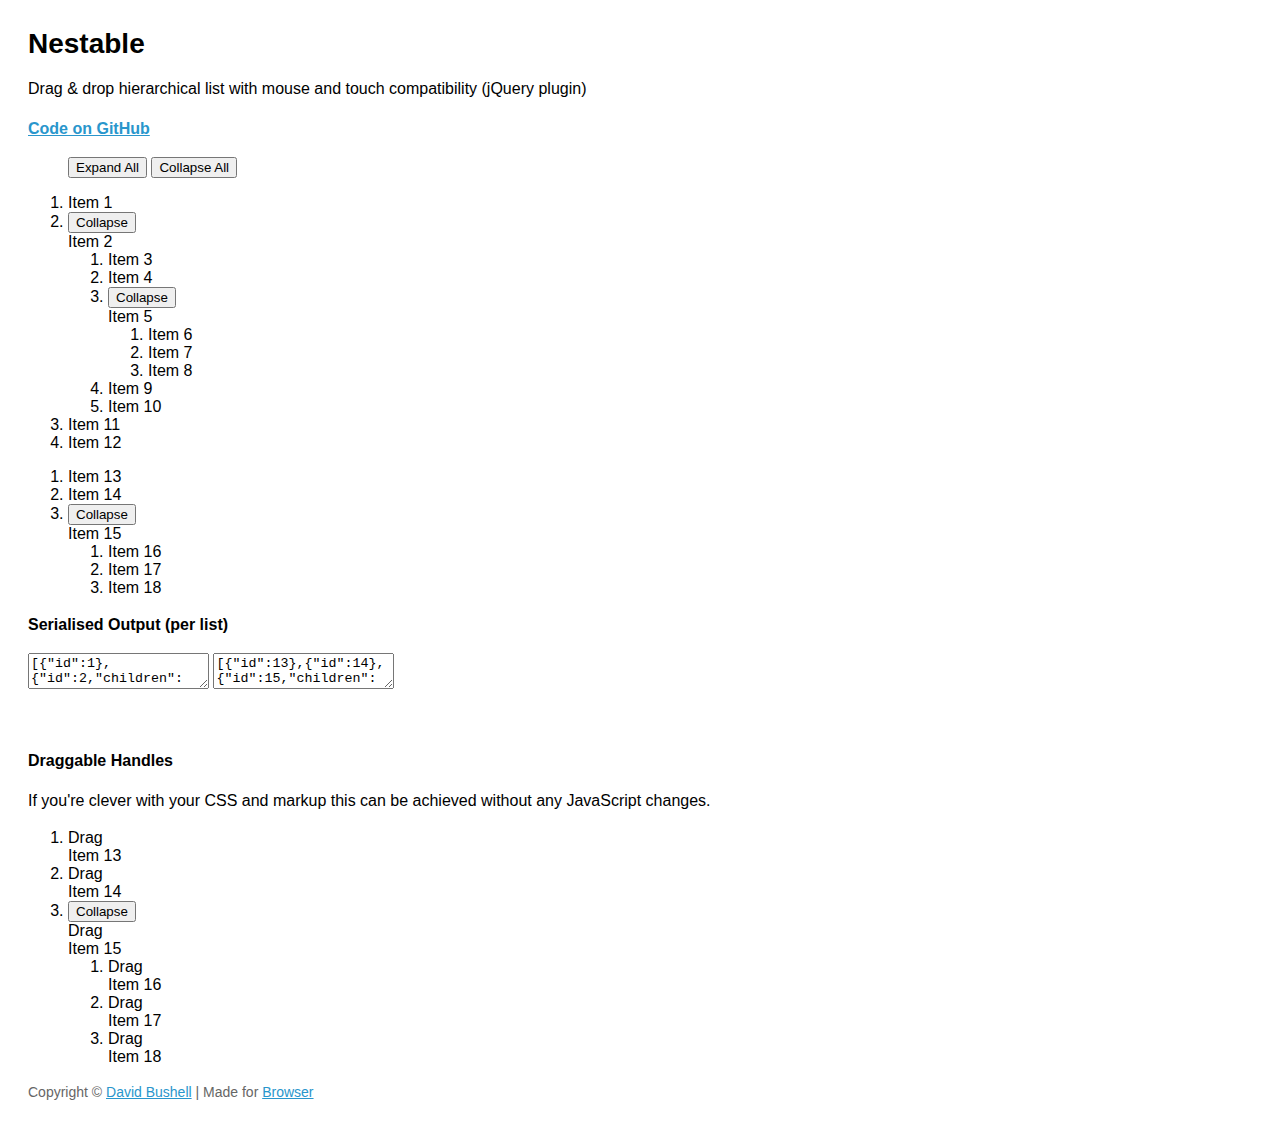
<file: src/main/resources/static/js/nestable/index.html>
<!DOCTYPE html>
<!--[if lt IE 7]> <html lang="en" class="lt-ie9 lt-ie8 lt-ie7"> <![endif]-->
<!--[if IE 7]>    <html lang="en" class="lt-ie9 lt-ie8"> <![endif]-->
<!--[if IE 8]>    <html lang="en" class="lt-ie9"> <![endif]-->
<!--[if IE 9]>    <html lang="en" class="ie9"> <![endif]-->
<!--[if gt IE 9]><!--> <html lang="en"> <!--<![endif]-->
<head>
    <meta charset="utf-8">
    <meta name="viewport" content="width=device-width, initial-scale=1, minimum-scale=1">
    <title>Nestable</title>
    <style type="text/css">

.cf:after { visibility: hidden; display: block; font-size: 0; content: " "; clear: both; height: 0; }
* html .cf { zoom: 1; }
*:first-child+html .cf { zoom: 1; }

html { margin: 0; padding: 0; }
body { font-size: 100%; margin: 0; padding: 1.75em; font-family: 'Helvetica Neue', Arial, sans-serif; }

h1 { font-size: 1.75em; margin: 0 0 0.6em 0; }

a { color: #2996cc; }
a:hover { text-decoration: none; }

p { line-height: 1.5em; }
.small { color: #666; font-size: 0.875em; }
.large { font-size: 1.25em; }



    </style>
</head>
<body>

    <h1>Nestable</h1>

    <p>Drag &amp; drop hierarchical list with mouse and touch compatibility (jQuery plugin)</p>

    <p><strong><a href="https://github.com/dbushell/Nestable">Code on GitHub</a></strong></p>

    <menu id="nestable-menu">
        <button type="button" data-action="expand-all">Expand All</button>
        <button type="button" data-action="collapse-all">Collapse All</button>
    </menu>

    <div class="cf nestable-lists">

        <div class="dd" id="nestable">
            <ol class="dd-list">
                <li class="dd-item" data-id="1">
                    <div class="dd-handle">Item 1</div>
                </li>
                <li class="dd-item" data-id="2">
                    <div class="dd-handle">Item 2</div>
                    <ol class="dd-list">
                        <li class="dd-item" data-id="3"><div class="dd-handle">Item 3</div></li>
                        <li class="dd-item" data-id="4"><div class="dd-handle">Item 4</div></li>
                        <li class="dd-item" data-id="5">
                            <div class="dd-handle">Item 5</div>
                            <ol class="dd-list">
                                <li class="dd-item" data-id="6"><div class="dd-handle">Item 6</div></li>
                                <li class="dd-item" data-id="7"><div class="dd-handle">Item 7</div></li>
                                <li class="dd-item" data-id="8"><div class="dd-handle">Item 8</div></li>
                            </ol>
                        </li>
                        <li class="dd-item" data-id="9"><div class="dd-handle">Item 9</div></li>
                        <li class="dd-item" data-id="10"><div class="dd-handle">Item 10</div></li>
                    </ol>
                </li>
                <li class="dd-item" data-id="11">
                    <div class="dd-handle">Item 11</div>
                </li>
                <li class="dd-item" data-id="12">
                    <div class="dd-handle">Item 12</div>
                </li>
            </ol>
        </div>

        <div class="dd" id="nestable2">
            <ol class="dd-list">
                <li class="dd-item" data-id="13">
                    <div class="dd-handle">Item 13</div>
                </li>
                <li class="dd-item" data-id="14">
                    <div class="dd-handle">Item 14</div>
                </li>
                <li class="dd-item" data-id="15">
                    <div class="dd-handle">Item 15</div>
                    <ol class="dd-list">
                        <li class="dd-item" data-id="16"><div class="dd-handle">Item 16</div></li>
                        <li class="dd-item" data-id="17"><div class="dd-handle">Item 17</div></li>
                        <li class="dd-item" data-id="18"><div class="dd-handle">Item 18</div></li>
                    </ol>
                </li>
            </ol>
        </div>

    </div>

    <p><strong>Serialised Output (per list)</strong></p>

    <textarea id="nestable-output"></textarea>
    <textarea id="nestable2-output"></textarea>

    <p>&nbsp;</p>

    <div class="cf nestable-lists">

    <p><strong>Draggable Handles</strong></p>

    <p>If you're clever with your CSS and markup this can be achieved without any JavaScript changes.</p>

        <div class="dd" id="nestable3">
            <ol class="dd-list">
                <li class="dd-item dd3-item" data-id="13">
                    <div class="dd-handle dd3-handle">Drag</div><div class="dd3-content">Item 13</div>
                </li>
                <li class="dd-item dd3-item" data-id="14">
                    <div class="dd-handle dd3-handle">Drag</div><div class="dd3-content">Item 14</div>
                </li>
                <li class="dd-item dd3-item" data-id="15">
                    <div class="dd-handle dd3-handle">Drag</div><div class="dd3-content">Item 15</div>
                    <ol class="dd-list">
                        <li class="dd-item dd3-item" data-id="16">
                            <div class="dd-handle dd3-handle">Drag</div><div class="dd3-content">Item 16</div>
                        </li>
                        <li class="dd-item dd3-item" data-id="17">
                            <div class="dd-handle dd3-handle">Drag</div><div class="dd3-content">Item 17</div>
                        </li>
                        <li class="dd-item dd3-item" data-id="18">
                            <div class="dd-handle dd3-handle">Drag</div><div class="dd3-content">Item 18</div>
                        </li>
                    </ol>
                </li>
            </ol>
        </div>

    </div>

    <p class="small">Copyright &copy; <a href="http://dbushell.com/">David Bushell</a> | Made for <a href="http://www.browserlondon.com/">Browser</a></p>

<script src="http://ajax.googleapis.com/ajax/libs/jquery/1.7.2/jquery.min.js"></script>
<script src="jquery.nestable.js"></script>
<script>

$(document).ready(function()
{

    var updateOutput = function(e)
    {
        var list   = e.length ? e : $(e.target),
            output = list.data('output');
        if (window.JSON) {
            output.val(window.JSON.stringify(list.nestable('serialize')));//, null, 2));
        } else {
            output.val('JSON browser support required for this demo.');
        }
    };

    // activate Nestable for list 1
    $('#nestable').nestable({
        group: 1
    })
    .on('change', updateOutput);
    
    // activate Nestable for list 2
    $('#nestable2').nestable({
        group: 1
    })
    .on('change', updateOutput);

    // output initial serialised data
    updateOutput($('#nestable').data('output', $('#nestable-output')));
    updateOutput($('#nestable2').data('output', $('#nestable2-output')));

    $('#nestable-menu').on('click', function(e)
    {
        var target = $(e.target),
            action = target.data('action');
        if (action === 'expand-all') {
            $('.dd').nestable('expandAll');
        }
        if (action === 'collapse-all') {
            $('.dd').nestable('collapseAll');
        }
    });

    $('#nestable3').nestable();

});
</script>
</body>
</html>
</file>
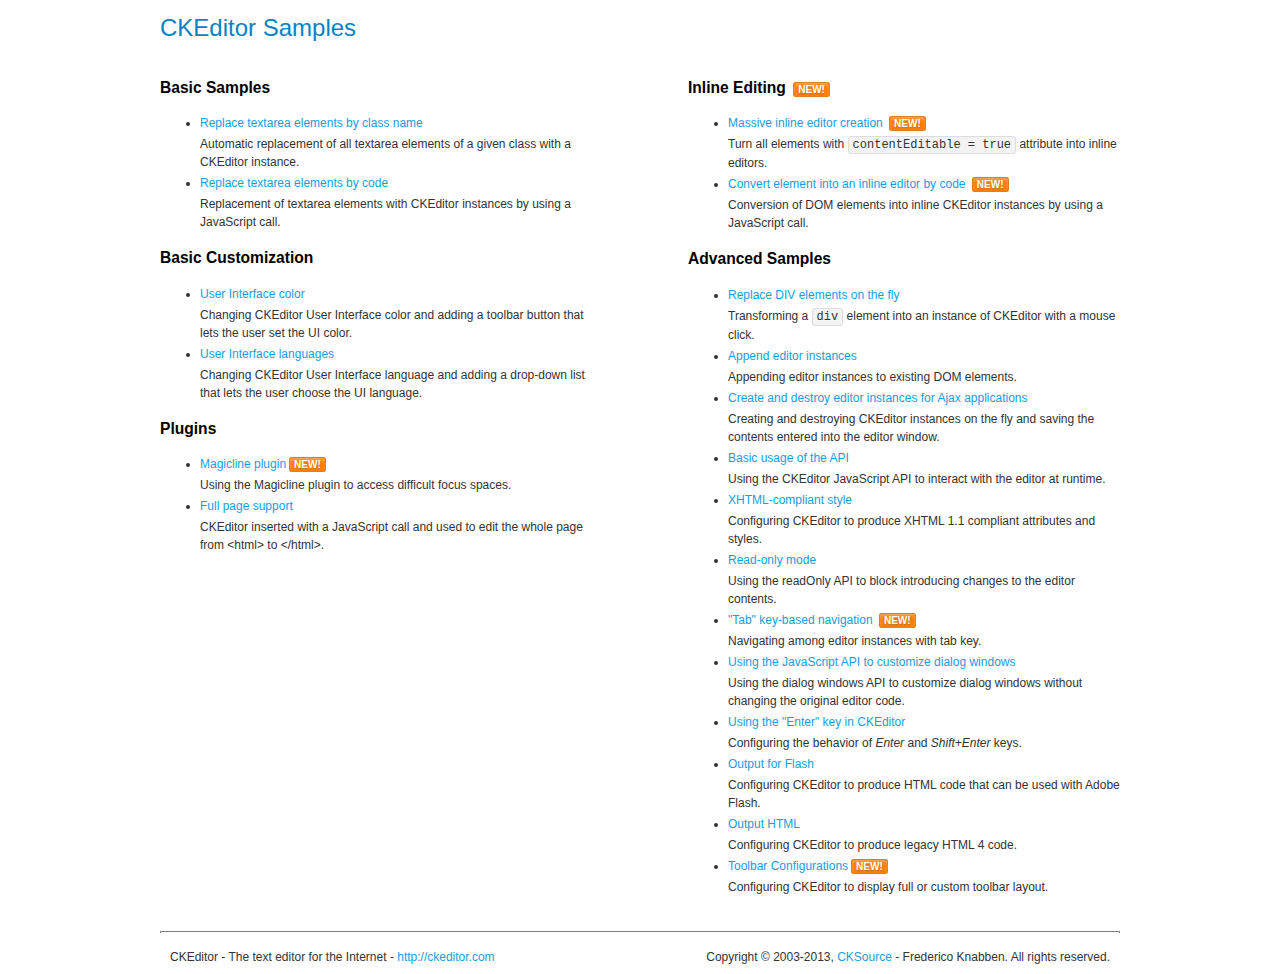
<file: src/main/resources/static/js/ckeditor/samples/index.html>
<!DOCTYPE html>
<!--
Copyright (c) 2003-2013, CKSource - Frederico Knabben. All rights reserved.
For licensing, see LICENSE.html or http://ckeditor.com/license
-->
<html>
<head>
	<title>CKEditor Samples</title>
	<meta charset="utf-8">
	<link rel="stylesheet" href="sample.css">
</head>
<body>
	<h1 class="samples">
		CKEditor Samples
	</h1>
	<div class="twoColumns">
		<div class="twoColumnsLeft">
			<h2 class="samples">
				Basic Samples
			</h2>
			<dl class="samples">
				<dt><a class="samples" href="replacebyclass.html">Replace textarea elements by class name</a></dt>
				<dd>Automatic replacement of all textarea elements of a given class with a CKEditor instance.</dd>

				<dt><a class="samples" href="replacebycode.html">Replace textarea elements by code</a></dt>
				<dd>Replacement of textarea elements with CKEditor instances by using a JavaScript call.</dd>
			</dl>

			<h2 class="samples">
				Basic Customization
			</h2>
			<dl class="samples">
				<dt><a class="samples" href="uicolor.html">User Interface color</a></dt>
				<dd>Changing CKEditor User Interface color and adding a toolbar button that lets the user set the UI color.</dd>

				<dt><a class="samples" href="uilanguages.html">User Interface languages</a></dt>
				<dd>Changing CKEditor User Interface language and adding a drop-down list that lets the user choose the UI language.</dd>
			</dl>


			<h2 class="samples">Plugins</h2>
<dl class="samples">
<dt><a class="samples" href="plugins/magicline/magicline.html">Magicline plugin</a><span class="new">New!</span></dt>
<dd>Using the Magicline plugin to access difficult focus spaces.</dd>

<dt><a class="samples" href="plugins/wysiwygarea/fullpage.html">Full page support</a></dt>
<dd>CKEditor inserted with a JavaScript call and used to edit the whole page from &lt;html&gt; to &lt;/html&gt;.</dd>
</dl>
		</div>
		<div class="twoColumnsRight">
			<h2 class="samples">
				Inline Editing <span class="new">New!</span>
			</h2>
			<dl class="samples">
				<dt><a class="samples" href="inlineall.html">Massive inline editor creation</a> <span class="new">New!</span></dt>
				<dd>Turn all elements with <code>contentEditable = true</code> attribute into inline editors.</dd>

				<dt><a class="samples" href="inlinebycode.html">Convert element into an inline editor by code</a> <span class="new">New!</span></dt>
				<dd>Conversion of DOM elements into inline CKEditor instances by using a JavaScript call.</dd>

				
			</dl>

			<h2 class="samples">
				Advanced Samples
			</h2>
			<dl class="samples">
				<dt><a class="samples" href="divreplace.html">Replace DIV elements on the fly</a></dt>
				<dd>Transforming a <code>div</code> element into an instance of CKEditor with a mouse click.</dd>

				<dt><a class="samples" href="appendto.html">Append editor instances</a></dt>
				<dd>Appending editor instances to existing DOM elements.</dd>

				<dt><a class="samples" href="ajax.html">Create and destroy editor instances for Ajax applications</a></dt>
				<dd>Creating and destroying CKEditor instances on the fly and saving the contents entered into the editor window.</dd>

				<dt><a class="samples" href="api.html">Basic usage of the API</a></dt>
				<dd>Using the CKEditor JavaScript API to interact with the editor at runtime.</dd>

				<dt><a class="samples" href="xhtmlstyle.html">XHTML-compliant style</a></dt>
				<dd>Configuring CKEditor to produce XHTML 1.1 compliant attributes and styles.</dd>

				<dt><a class="samples" href="readonly.html">Read-only mode</a></dt>
				<dd>Using the readOnly API to block introducing changes to the editor contents.</dd>

				<dt><a class="samples" href="tabindex.html">"Tab" key-based navigation</a> <span class="new">New!</span></dt>
				<dd>Navigating among editor instances with tab key.</dd>


				
<dt><a class="samples" href="plugins/dialog/dialog.html">Using the JavaScript API to customize dialog windows</a></dt>
<dd>Using the dialog windows API to customize dialog windows without changing the original editor code.</dd>

<dt><a class="samples" href="plugins/enterkey/enterkey.html">Using the &quot;Enter&quot; key in CKEditor</a></dt>
<dd>Configuring the behavior of <em>Enter</em> and <em>Shift+Enter</em> keys.</dd>

<dt><a class="samples" href="plugins/htmlwriter/outputforflash.html">Output for Flash</a></dt>
<dd>Configuring CKEditor to produce HTML code that can be used with Adobe Flash.</dd>

<dt><a class="samples" href="plugins/htmlwriter/outputhtml.html">Output HTML</a></dt>
<dd>Configuring CKEditor to produce legacy HTML 4 code.</dd>

<dt><a class="samples" href="plugins/toolbar/toolbar.html">Toolbar Configurations</a><span class="new">New!</span></dt>
<dd>Configuring CKEditor to display full or custom toolbar layout.</dd>

			</dl>
		</div>
	</div>
	<div id="footer">
		<hr>
		<p>
			CKEditor - The text editor for the Internet - <a class="samples" href="http://ckeditor.com/">http://ckeditor.com</a>
		</p>
		<p id="copy">
			Copyright &copy; 2003-2013, <a class="samples" href="http://cksource.com/">CKSource</a> - Frederico Knabben. All rights reserved.
		</p>
	</div>
</body>
</html>
</file>
<file: src/main/resources/static/js/ckeditor/samples/sample.css>
/*
Copyright (c) 2003-2013, CKSource - Frederico Knabben. All rights reserved.
For licensing, see LICENSE.html or http://ckeditor.com/license
*/

html, body, h1, h2, h3, h4, h5, h6, div, span, blockquote, p, address, form, fieldset, img, ul, ol, dl, dt, dd, li, hr, table, td, th, strong, em, sup, sub, dfn, ins, del, q, cite, var, samp, code, kbd, tt, pre
{
	line-height: 1.5em;
}

body
{
	padding: 10px 30px;
}

input, textarea, select, option, optgroup, button, td, th
{
	font-size: 100%;
}

pre, code, kbd, samp, tt
{
	font-family: monospace,monospace;
	font-size: 1em;
}

body {
    width: 960px;
    margin: 0 auto;
}

code
{
	background: #f3f3f3;
	border: 1px solid #ddd;
	padding: 1px 4px;

	-moz-border-radius: 3px;
	-webkit-border-radius: 3px;
	border-radius: 3px;
}

.new
{
	background: #FF7E00;
	border: 1px solid #DA8028;
	color: #fff;
	font-size: 10px;
	font-weight: bold;
	padding: 1px 4px;
	text-shadow: 0 1px 0 #C97626;
	text-transform: uppercase;
	margin: 0 0 0 3px;

	-moz-border-radius: 3px;
	-webkit-border-radius: 3px;
	border-radius: 3px;

	-moz-box-shadow: 0 2px 3px 0 #FFA54E inset;
	-webkit-box-shadow: 0 2px 3px 0 #FFA54E inset;
	box-shadow: 0 2px 3px 0 #FFA54E inset;
}

h1.samples
{
	color: #0782C1;
	font-size: 200%;
	font-weight: normal;
	margin: 0;
	padding: 0;
}

h1.samples a
{
	color: #0782C1;
	text-decoration: none;
	border-bottom: 1px dotted #0782C1;
}

.samples a:hover
{
	border-bottom: 1px dotted #0782C1;
}

h2.samples
{
	color: #000000;
	font-size: 130%;
	margin: 15px 0 0 0;
	padding: 0;
}

p, blockquote, address, form, pre, dl, h1.samples, h2.samples
{
	margin-bottom: 15px;
}

ul.samples
{
	margin-bottom: 15px;
}

.clear
{
	clear: both;
}

fieldset
{
	margin: 0;
	padding: 10px;
}

body, input, textarea
{
	color: #333333;
	font-family: Arial, Helvetica, sans-serif;
}

body
{
	font-size: 75%;
}

a.samples
{
	color: #189DE1;
	text-decoration: none;
}

form
{
	margin: 0;
	padding: 0;
}

pre.samples
{
	background-color: #F7F7F7;
	border: 1px solid #D7D7D7;
	overflow: auto;
	padding: 0.25em;
	white-space: pre-wrap; /* CSS 2.1 */
	word-wrap: break-word; /* IE7 */
	-moz-tab-size: 4;
	-o-tab-size: 4;
	-webkit-tab-size: 4;
	tab-size: 4;
}

#footer
{
	clear: both;
	padding-top: 10px;
}

#footer hr
{
	margin: 10px 0 15px 0;
	height: 1px;
	border: solid 1px gray;
	border-bottom: none;
}

#footer p
{
	margin: 0 10px 10px 10px;
	float: left;
}

#footer #copy
{
	float: right;
}

#outputSample
{
	width: 100%;
	table-layout: fixed;
}

#outputSample thead th
{
	color: #dddddd;
	background-color: #999999;
	padding: 4px;
	white-space: nowrap;
}

#outputSample tbody th
{
	vertical-align: top;
	text-align: left;
}

#outputSample pre
{
	margin: 0;
	padding: 0;
}

.description
{
	border: 1px dotted #B7B7B7;
	margin-bottom: 10px;
	padding: 10px 10px 0;
	overflow: hidden;
}

label
{
	display: block;
	margin-bottom: 6px;
}

/**
 *	CKEditor editables are automatically set with the "cke_editable" class
 *	plus cke_editable_(inline|themed) depending on the editor type.
 */

/* Style a bit the inline editables. */
.cke_editable.cke_editable_inline
{
	cursor: pointer;
}

/* Once an editable element gets focused, the "cke_focus" class is
   added to it, so we can style it differently. */
.cke_editable.cke_editable_inline.cke_focus
{
	box-shadow: inset 0px 0px 20px 3px #ddd, inset 0 0 1px #000;
	outline: none;
	background: #eee;
	cursor: text;
}

/* Avoid pre-formatted overflows inline editable. */
.cke_editable_inline pre
{
	white-space: pre-wrap;
	word-wrap: break-word;
}

/**
 *	Samples index styles.
 */

.twoColumns,
.twoColumnsLeft,
.twoColumnsRight
{
	overflow: hidden;
}

.twoColumnsLeft,
.twoColumnsRight
{
	width: 45%;
}

.twoColumnsLeft
{
	float: left;
}

.twoColumnsRight
{
	float: right;
}

dl.samples
{
	padding: 0 0 0 40px;
}
dl.samples > dt
{
	display: list-item;
	list-style-type: disc;
	list-style-position: outside;
	margin: 0 0 3px;
}
dl.samples > dd
{
	margin: 0 0 3px;
}
.warning
{
    color: #ff0000;
	background-color: #FFCCBA;
    border: 2px dotted #ff0000;
	padding: 15px 10px;
	margin: 10px 0;
}

/* Used on inline samples */

blockquote
{
	font-style: italic;
	font-family: Georgia, Times, "Times New Roman", serif;
	padding: 2px 0;
	border-style: solid;
	border-color: #ccc;
	border-width: 0;
}

.cke_contents_ltr blockquote
{
	padding-left: 20px;
	padding-right: 8px;
	border-left-width: 5px;
}

.cke_contents_rtl blockquote
{
	padding-left: 8px;
	padding-right: 20px;
	border-right-width: 5px;
}

img.right {
    border: 1px solid #ccc;
    float: right;
    margin-left: 15px;
    padding: 5px;
}

img.left {
    border: 1px solid #ccc;
    float: left;
    margin-right: 15px;
    padding: 5px;
}
</file>
